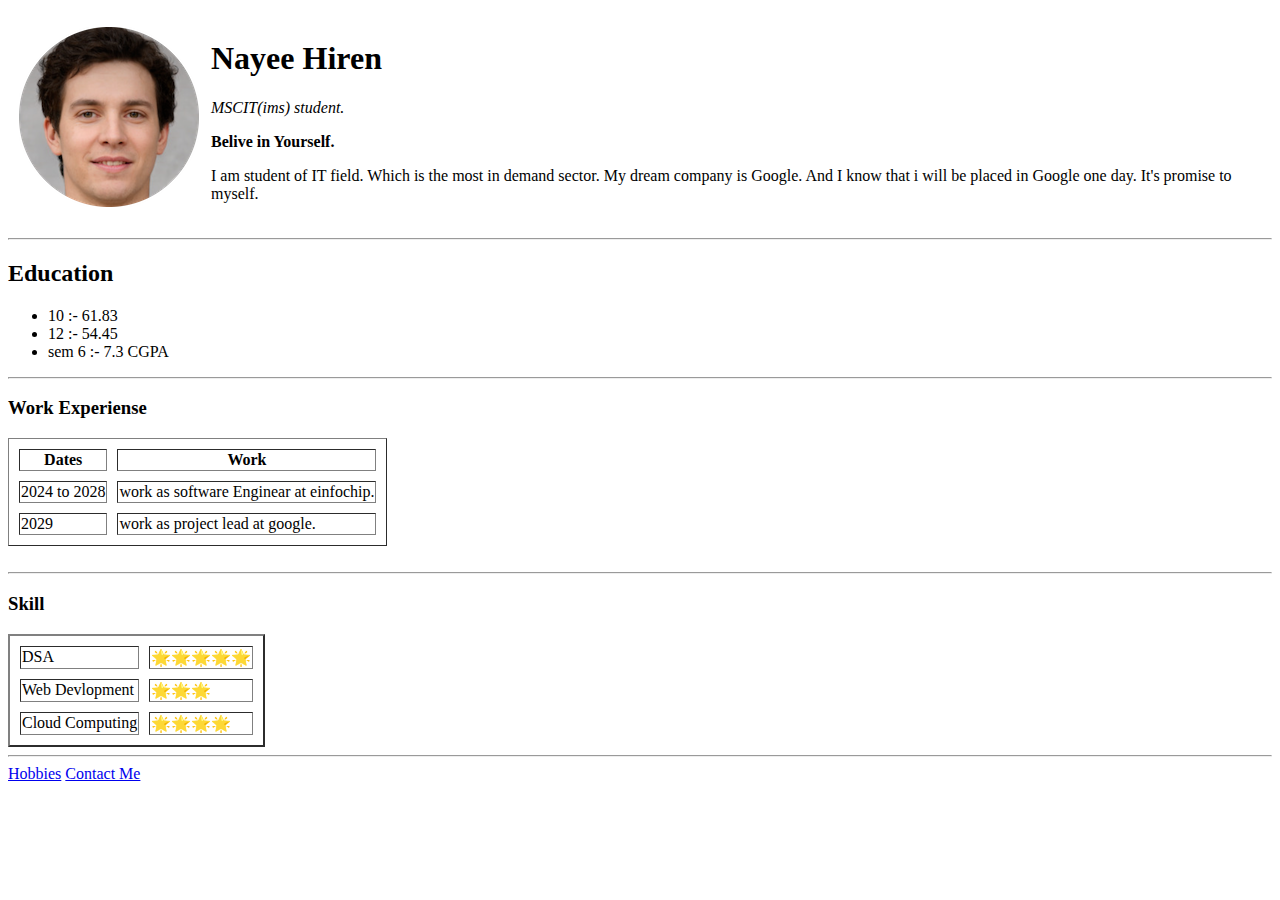
<file: index.html>
<!DOCTYPE html>
<html lang="en" dir="ltr">

<head>
  <meta charset="utf-8">
  <title>🙏 Hiren's Personal Websites</title>
</head>

<body>
  <table cellspacing="10">
    <tr>
      <td><img src="image/1.png" alt="hiren profile photo"></td>
      <td>  <h1>Nayee Hiren</h1>
        <p><em>MSCIT(ims) student.</em></p>
        <strong>Belive in Yourself.</strong>
      <br />
        <p>I am student of IT field. Which is the most in demand sector.
        My dream company is Google. And I know that i will be placed in Google
        one day. It's promise to myself.</p></td>
    </tr>
  </table>

  <hr>
  <h2>Education</h2>
  <ul>
    <li>10 :- 61.83</li>
    <li>12 :- 54.45</li>
    <li>sem 6 :- 7.3 CGPA</li>
  </ul>
  <hr>
  <h3>Work Experiense</h3>

  <table cellspacing="10" border="1px">
    <thead>
      <tr>
        <th>Dates</th>
        <th>Work</th>
      </tr>
    </thead>
    <tbody>
      <tr>
        <td>2024 to 2028</td>
        <td>work as software Enginear at einfochip.</td>
      </tr>
      <tr>
        <td>2029</td>
        <td>work as project lead at google.</td>
      </tr>
    </tbody>
    <tfoot>

    </tfoot>
  </table><br><hr>
  <h3>Skill</h3>
  <table cellspacing="10" border="2">
    <tr>
      <td>DSA</td>
      <td>🌟🌟🌟🌟🌟</td>
    </tr>
    <tr>
      <td >Web Devlopment</td>
      <td>🌟🌟🌟</td>
    </tr>
    <tr>
      <td>Cloud Computing</td>
      <td>🌟🌟🌟🌟</td>
    </tr>
  </table>
  <hr>
  <a href="hobbies.html">Hobbies</a>
<a href="contact.html">Contact Me</a>
</body>

</html>
</file>
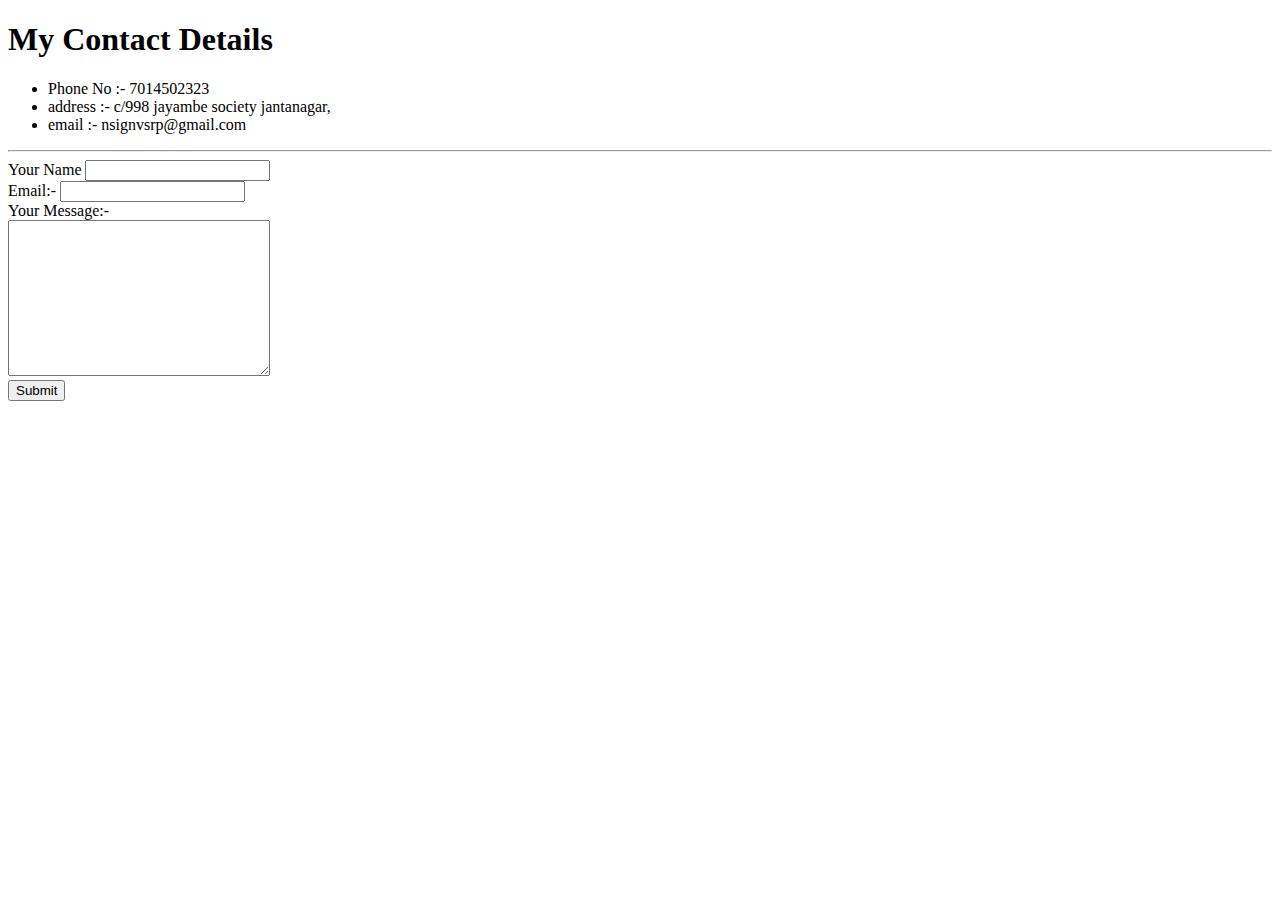
<file: contact.html>
<!DOCTYPE html>
<html lang="en" dir="ltr">
  <head>
    <meta charset="utf-8">
    <title></title>
  </head>
  <body>
    <h1>My Contact Details</h1>
    <ul>
      <li>Phone No :- 7014502323</li>
      <li>address :- c/998 jayambe society jantanagar,</li>
      <li>email :- nsignvsrp@gmail.com</li>
    </ul>
<hr>
    <form  action="mailto: dadisalwayshero@gmail.com" method="post" enctype="text/plain">
      <label>Your Name</label>
      <input type="text" name="Your Name" value=""><br>

      <label>Email:-</label>
      <input type="email" name="Your Email" value=""><br>
      <label>Your Message:-</label><br>
      <textarea name="Your Message" rows="10" cols="30"></textarea><br>
      <input type="submit" name="">
    </form>
  </body>
</html>
</file>
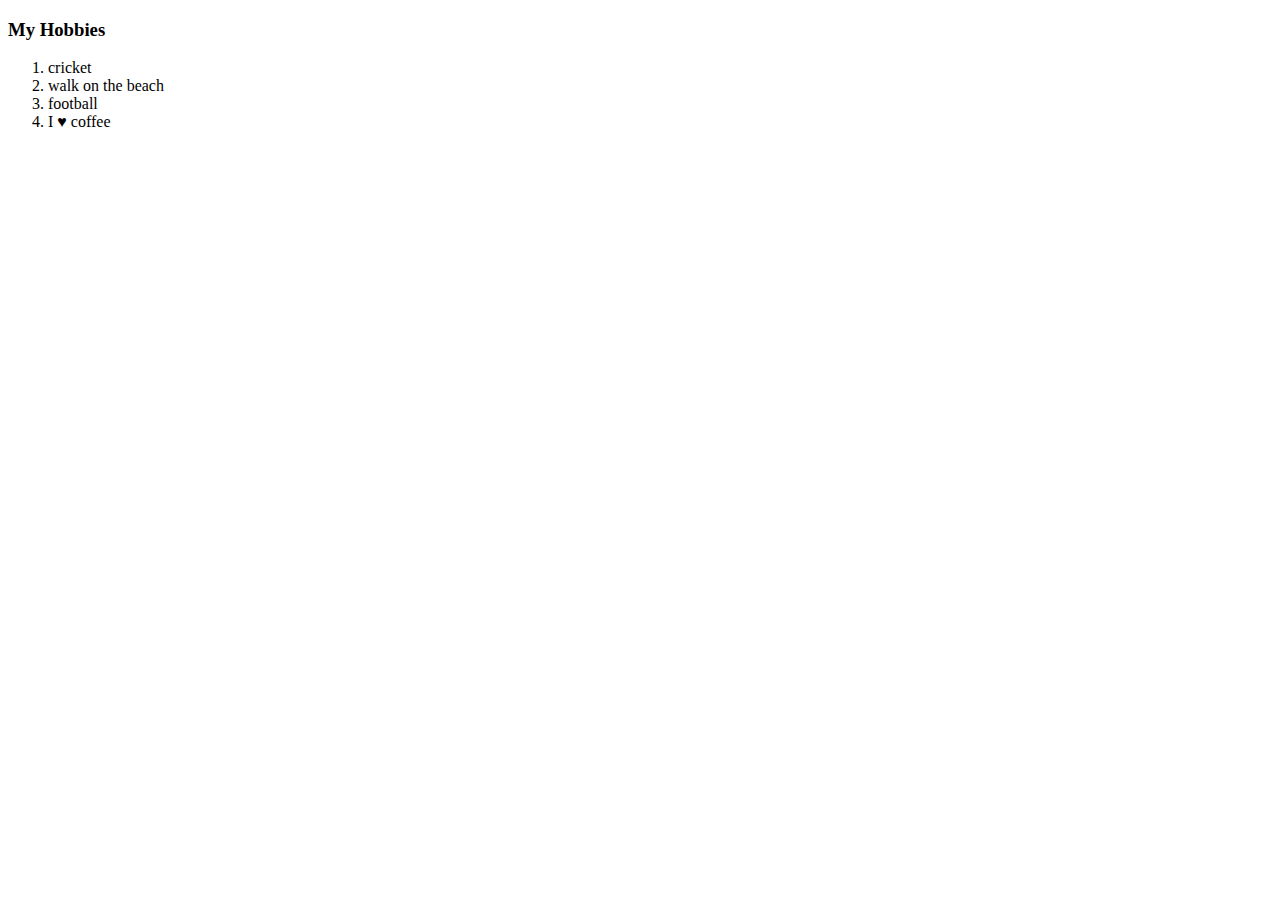
<file: hobbies.html>
<!DOCTYPE html>
<html lang="en" dir="ltr">
  <head>
    <meta charset="utf-8">
    <title></title>
  </head>
  <body>
    <h3>My Hobbies</h3>
    <ol>
      <li>cricket</li>
      <li>walk on the beach</li>
      <li>football</li>
      <li>I ♥ coffee</li>
    </ol>
  </body>
</html>
</file>
